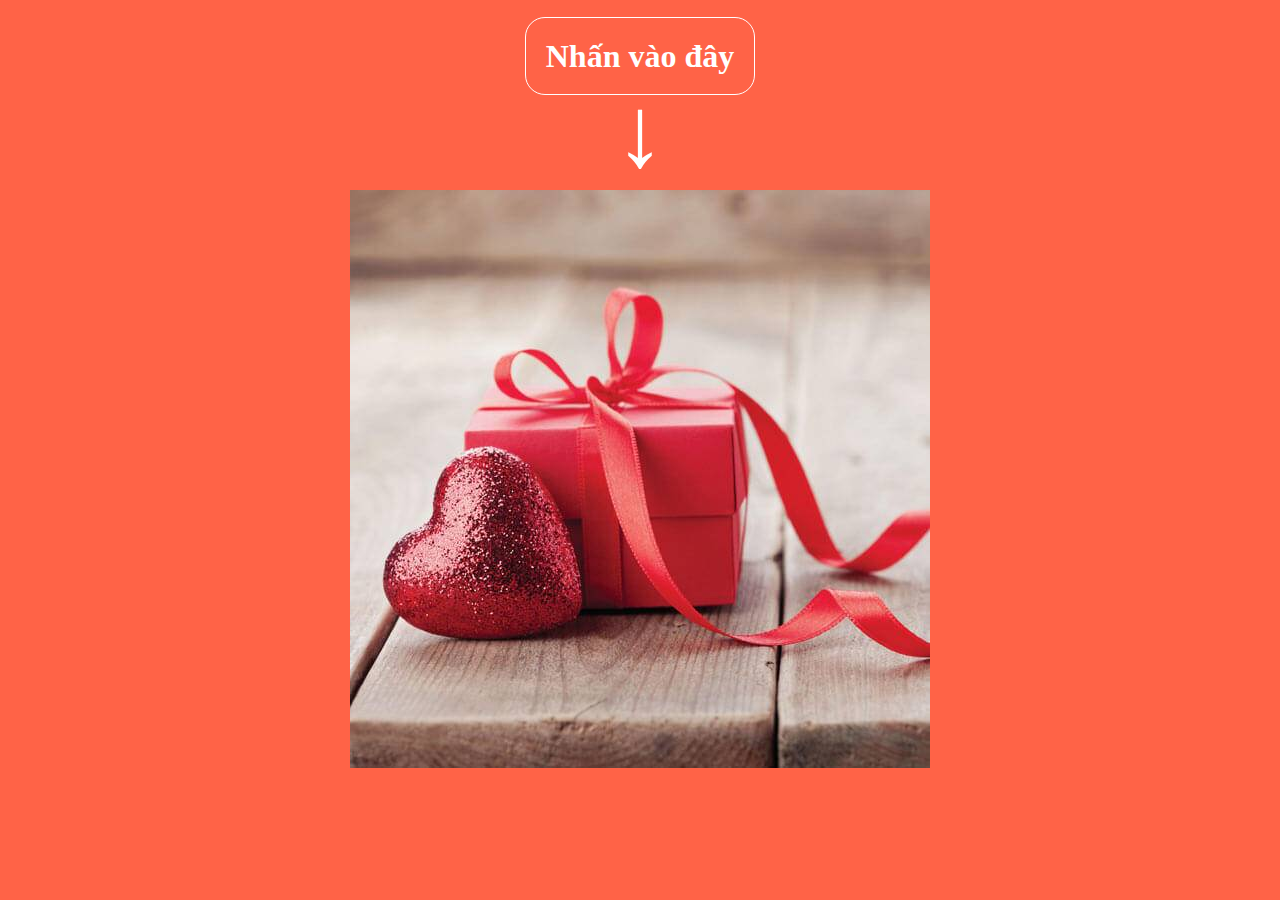
<file: index.html>
<!DOCTYPE html>
<html lang="en">
    <head>
        <title></title>
        <meta charset="UTF-8">
        <meta name="viewport" content="width=device-width, initial-scale=1">
        <link href="../css/style.css" rel="stylesheet">
    </head>
    <body>
        <div id="container">
            <h1 style="margin:0;"><span style="border: 1px solid; padding:20px;border-radius:20px;">Nhấn vào đây</span></h1>
            <p style="margin:0;font-size: 100px;">&#8595</p>
            <a href="../gift.html"><img src="../img/Gifts-under-1K.jpg" alt=""></a>
        </div>
    </body>
</html>
</file>
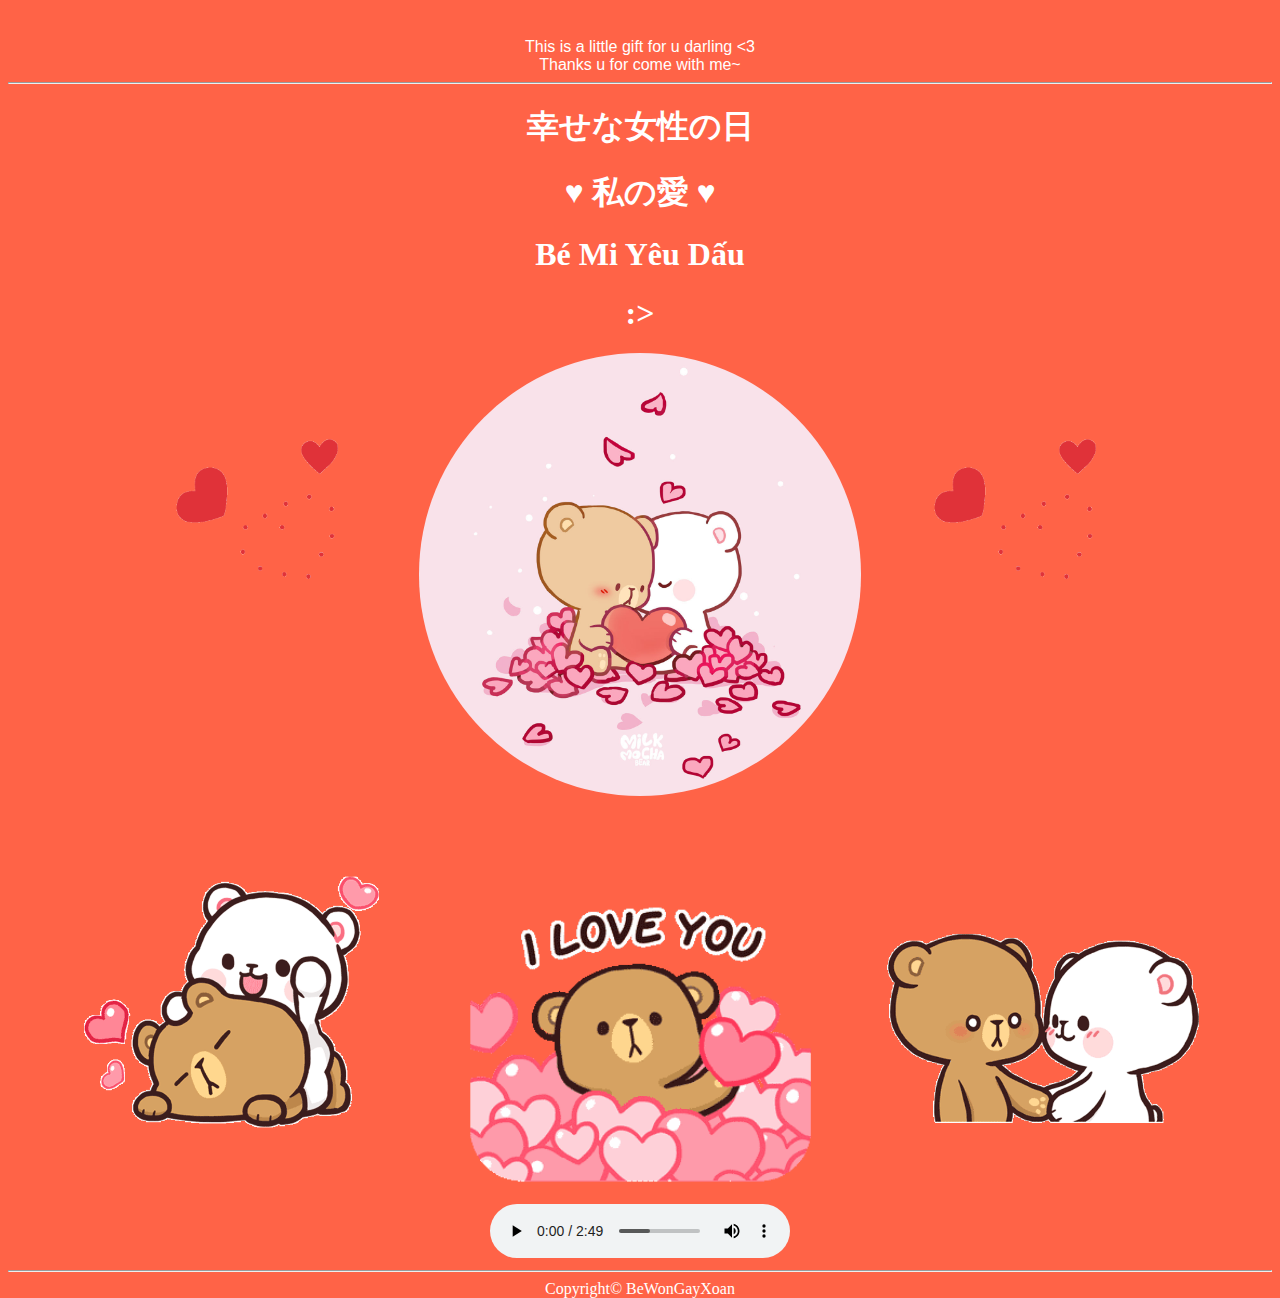
<file: gift.html>
<!DOCTYPE html>
<html lang="en">
    <head>
        <title></title>
        <meta charset="UTF-8">
        <meta name="viewport" content="width=device-width, initial-scale=1">
        <link href="../css/style.css" rel="stylesheet">
    </head>
    <body>
    <div id="container">
        <div id="header" style="font-family:Verdana, Geneva, Tahoma, sans-serif;">
            <div>This is a little gift for u darling <3 <br>Thanks u for come with me~</div>
        </div>
        <hr>
        <h1> 幸せな女性の日 </h1>
        <h1><span>&hearts;</span> 私の愛 <span>&hearts;</span></h1>
        <h1 style="font-weight: bold;">Bé Mi Yêu Dấu </h1>
        <h1>:></h1>
        <div style="width: 100%"><img src="../img/source.gif" width="25%" style="position: relative;bottom: 15vw;;"><img src="../img/09.jpg" width="35%" style="border-radius: 50%;;"><img src="../img/source.gif" width="25%"style="position: relative;bottom: 15vw;"></div>
        <div class="gif_image"><img src="../img/01_1400.webp">
        <img src="../img/9d536b292885e8135829313366a1a2ba.gif">
        <img src="../img/02.webp"></div>
        <audio src="../audio/AtMyWorst-PinkSweat-6626984.mp3" autoplay controls></audio>
        <hr>
        <div id="footer">Copyright© BeWonGayXoan</div>
    </div>
    </body>
</html>
</file>
<file: css/style.css>
*{
    box-sizing: border-box;
}
body{
    background-color: tomato;
}
#container{
    margin:auto;
    text-align: center;
    color:white;
    height: auto;
    width: 100%;
    top:30px;
    position: relative;
}
.gif_image img{
    width: 400px;
}
</file>
